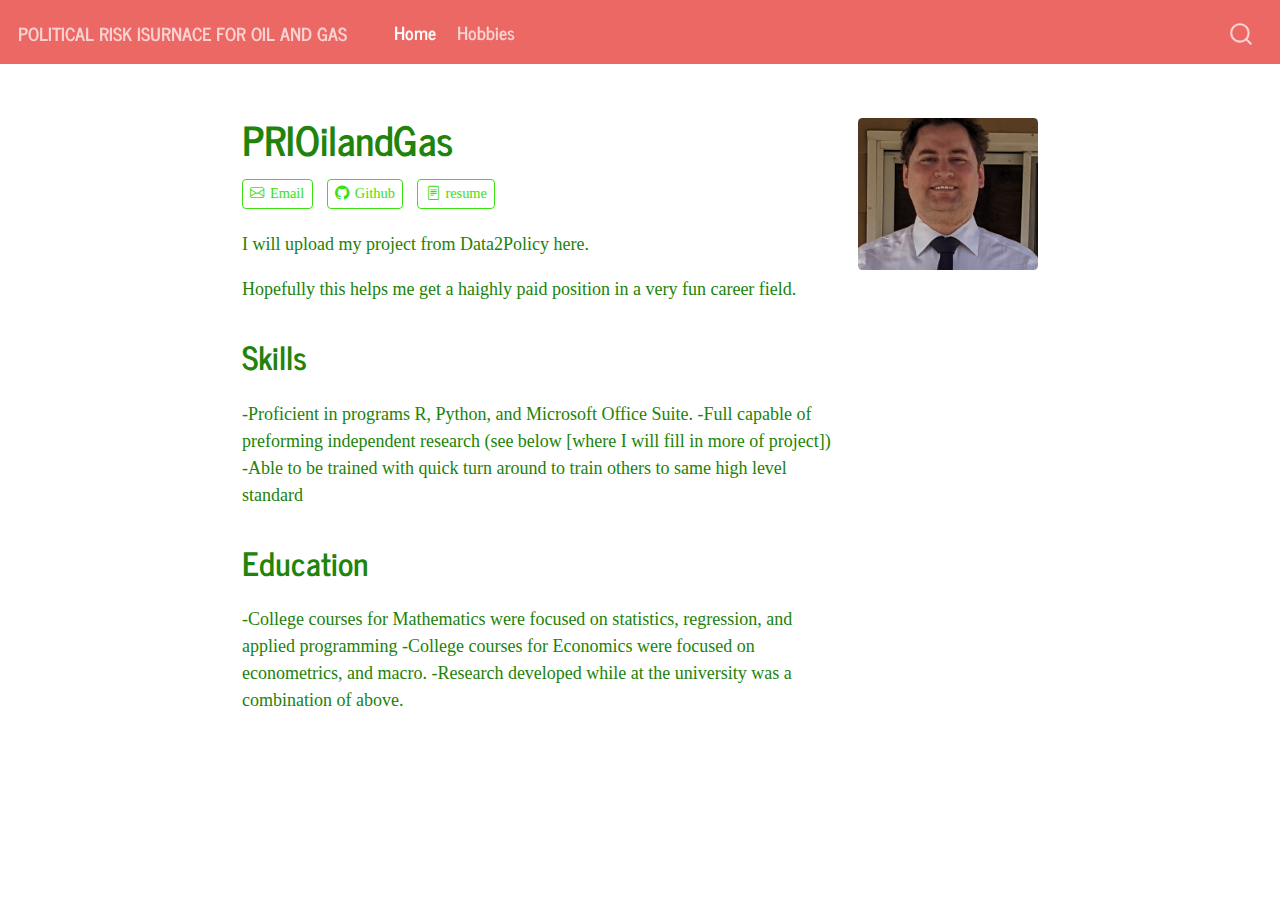
<file: docs/index.html>
<!DOCTYPE html>
<html xmlns="http://www.w3.org/1999/xhtml" lang="en" xml:lang="en"><head>

<meta charset="utf-8">
<meta name="generator" content="quarto-1.1.189">

<meta name="viewport" content="width=device-width, initial-scale=1.0, user-scalable=yes">


<title>Political Risk Isurnace for Oil and Gas - PRIOilandGas</title>
<style>
code{white-space: pre-wrap;}
span.smallcaps{font-variant: small-caps;}
div.columns{display: flex; gap: min(4vw, 1.5em);}
div.column{flex: auto; overflow-x: auto;}
div.hanging-indent{margin-left: 1.5em; text-indent: -1.5em;}
ul.task-list{list-style: none;}
ul.task-list li input[type="checkbox"] {
  width: 0.8em;
  margin: 0 0.8em 0.2em -1.6em;
  vertical-align: middle;
}
</style>


<script src="site_libs/quarto-nav/quarto-nav.js"></script>
<script src="site_libs/quarto-nav/headroom.min.js"></script>
<script src="site_libs/clipboard/clipboard.min.js"></script>
<script src="site_libs/quarto-search/autocomplete.umd.js"></script>
<script src="site_libs/quarto-search/fuse.min.js"></script>
<script src="site_libs/quarto-search/quarto-search.js"></script>
<meta name="quarto:offset" content="./">
<script src="site_libs/quarto-html/quarto.js"></script>
<script src="site_libs/quarto-html/popper.min.js"></script>
<script src="site_libs/quarto-html/tippy.umd.min.js"></script>
<link href="site_libs/quarto-html/tippy.css" rel="stylesheet">
<link href="site_libs/quarto-html/quarto-syntax-highlighting.css" rel="stylesheet" id="quarto-text-highlighting-styles">
<script src="site_libs/bootstrap/bootstrap.min.js"></script>
<link href="site_libs/bootstrap/bootstrap-icons.css" rel="stylesheet">
<link href="site_libs/bootstrap/bootstrap.min.css" rel="stylesheet" id="quarto-bootstrap" data-mode="light">
<script id="quarto-search-options" type="application/json">{
  "location": "navbar",
  "copy-button": false,
  "collapse-after": 3,
  "panel-placement": "end",
  "type": "overlay",
  "limit": 20,
  "language": {
    "search-no-results-text": "No results",
    "search-matching-documents-text": "matching documents",
    "search-copy-link-title": "Copy link to search",
    "search-hide-matches-text": "Hide additional matches",
    "search-more-match-text": "more match in this document",
    "search-more-matches-text": "more matches in this document",
    "search-clear-button-title": "Clear",
    "search-detached-cancel-button-title": "Cancel",
    "search-submit-button-title": "Submit"
  }
}</script>


<link rel="stylesheet" href="styles.css">
</head>

<body class="nav-fixed fullcontent">

<div id="quarto-search-results"></div>
  <header id="quarto-header" class="headroom fixed-top">
    <nav class="navbar navbar-expand-lg navbar-dark ">
      <div class="navbar-container container-fluid">
      <div class="navbar-brand-container">
    <a class="navbar-brand" href="./index.html">
    <span class="navbar-title">Political Risk Isurnace for Oil and Gas</span>
    </a>
  </div>
          <button class="navbar-toggler" type="button" data-bs-toggle="collapse" data-bs-target="#navbarCollapse" aria-controls="navbarCollapse" aria-expanded="false" aria-label="Toggle navigation" onclick="if (window.quartoToggleHeadroom) { window.quartoToggleHeadroom(); }">
  <span class="navbar-toggler-icon"></span>
</button>
          <div class="collapse navbar-collapse" id="navbarCollapse">
            <ul class="navbar-nav navbar-nav-scroll me-auto">
  <li class="nav-item">
    <a class="nav-link active" href="./index.html" aria-current="page">Home</a>
  </li>  
  <li class="nav-item">
    <a class="nav-link" href="./hoobies.html">Hobbies</a>
  </li>  
</ul>
              <div id="quarto-search" class="" title="Search"></div>
          </div> <!-- /navcollapse -->
      </div> <!-- /container-fluid -->
    </nav>
</header>
<!-- content -->
<div id="quarto-content" class="quarto-container page-columns page-rows-contents page-layout-article page-navbar">
<!-- sidebar -->
<!-- margin-sidebar -->
    
<!-- main -->
<div class="quarto-about-solana column-body">
  <div class="about-entity">
    <div class="entity-contents">
      <header id="title-block-header" class="quarto-title-block default">
<div class="quarto-title">
<h1 class="title">PRIOilandGas</h1>
</div>
<div class="quarto-title-meta">
  </div>
</header> <div class="about-links">
  <a href="mailto:orinmcrouse@gmail.com" class="about-link">
    <i class="bi bi-envelope"></i>
     <span class="about-link-text">Email</span>
  </a>
  <a href="https://github.com/omcrouse" class="about-link">
    <i class="bi bi-github"></i>
     <span class="about-link-text">Github</span>
  </a>
  <a href="/resume.pdf" class="about-link">
    <i class="bi bi-file-text"></i>
     <span class="about-link-text">resume</span>
  </a>
</div>
      <div class="about-contents"><main class="content" id="quarto-document-content">
<div class="{ppc}">
<p>I will upload my project from Data2Policy here.</p>
<p>Hopefully this helps me get a haighly paid position in a very fun career field.</p>
<section id="skills" class="level2">
<h2 data-anchor-id="skills">Skills</h2>
<p>-Proficient in programs R, Python, and Microsoft Office Suite. -Full capable of preforming independent research (see below [where I will fill in more of project]) -Able to be trained with quick turn around to train others to same high level standard</p>
</section>
<section id="education" class="level2">
<h2 data-anchor-id="education">Education</h2>
<p>-College courses for Mathematics were focused on statistics, regression, and applied programming -College courses for Economics were focused on econometrics, and macro. -Research developed while at the university was a combination of above.</p>
</section>
</div>


</main></div>
    </div>
    <img src="headshot.png" class="about-image
  rounded " style="width: 10em;">
  </div>
</div>
 <!-- /main -->
<script id="quarto-html-after-body" type="application/javascript">
window.document.addEventListener("DOMContentLoaded", function (event) {
  const toggleBodyColorMode = (bsSheetEl) => {
    const mode = bsSheetEl.getAttribute("data-mode");
    const bodyEl = window.document.querySelector("body");
    if (mode === "dark") {
      bodyEl.classList.add("quarto-dark");
      bodyEl.classList.remove("quarto-light");
    } else {
      bodyEl.classList.add("quarto-light");
      bodyEl.classList.remove("quarto-dark");
    }
  }
  const toggleBodyColorPrimary = () => {
    const bsSheetEl = window.document.querySelector("link#quarto-bootstrap");
    if (bsSheetEl) {
      toggleBodyColorMode(bsSheetEl);
    }
  }
  toggleBodyColorPrimary();  
  const clipboard = new window.ClipboardJS('.code-copy-button', {
    target: function(trigger) {
      return trigger.previousElementSibling;
    }
  });
  clipboard.on('success', function(e) {
    // button target
    const button = e.trigger;
    // don't keep focus
    button.blur();
    // flash "checked"
    button.classList.add('code-copy-button-checked');
    var currentTitle = button.getAttribute("title");
    button.setAttribute("title", "Copied!");
    setTimeout(function() {
      button.setAttribute("title", currentTitle);
      button.classList.remove('code-copy-button-checked');
    }, 1000);
    // clear code selection
    e.clearSelection();
  });
  function tippyHover(el, contentFn) {
    const config = {
      allowHTML: true,
      content: contentFn,
      maxWidth: 500,
      delay: 100,
      arrow: false,
      appendTo: function(el) {
          return el.parentElement;
      },
      interactive: true,
      interactiveBorder: 10,
      theme: 'quarto',
      placement: 'bottom-start'
    };
    window.tippy(el, config); 
  }
  const noterefs = window.document.querySelectorAll('a[role="doc-noteref"]');
  for (var i=0; i<noterefs.length; i++) {
    const ref = noterefs[i];
    tippyHover(ref, function() {
      // use id or data attribute instead here
      let href = ref.getAttribute('data-footnote-href') || ref.getAttribute('href');
      try { href = new URL(href).hash; } catch {}
      const id = href.replace(/^#\/?/, "");
      const note = window.document.getElementById(id);
      return note.innerHTML;
    });
  }
  var bibliorefs = window.document.querySelectorAll('a[role="doc-biblioref"]');
  for (var i=0; i<bibliorefs.length; i++) {
    const ref = bibliorefs[i];
    const cites = ref.parentNode.getAttribute('data-cites').split(' ');
    tippyHover(ref, function() {
      var popup = window.document.createElement('div');
      cites.forEach(function(cite) {
        var citeDiv = window.document.createElement('div');
        citeDiv.classList.add('hanging-indent');
        citeDiv.classList.add('csl-entry');
        var biblioDiv = window.document.getElementById('ref-' + cite);
        if (biblioDiv) {
          citeDiv.innerHTML = biblioDiv.innerHTML;
        }
        popup.appendChild(citeDiv);
      });
      return popup.innerHTML;
    });
  }
});
</script>
</div> <!-- /content -->



</body></html>
</file>
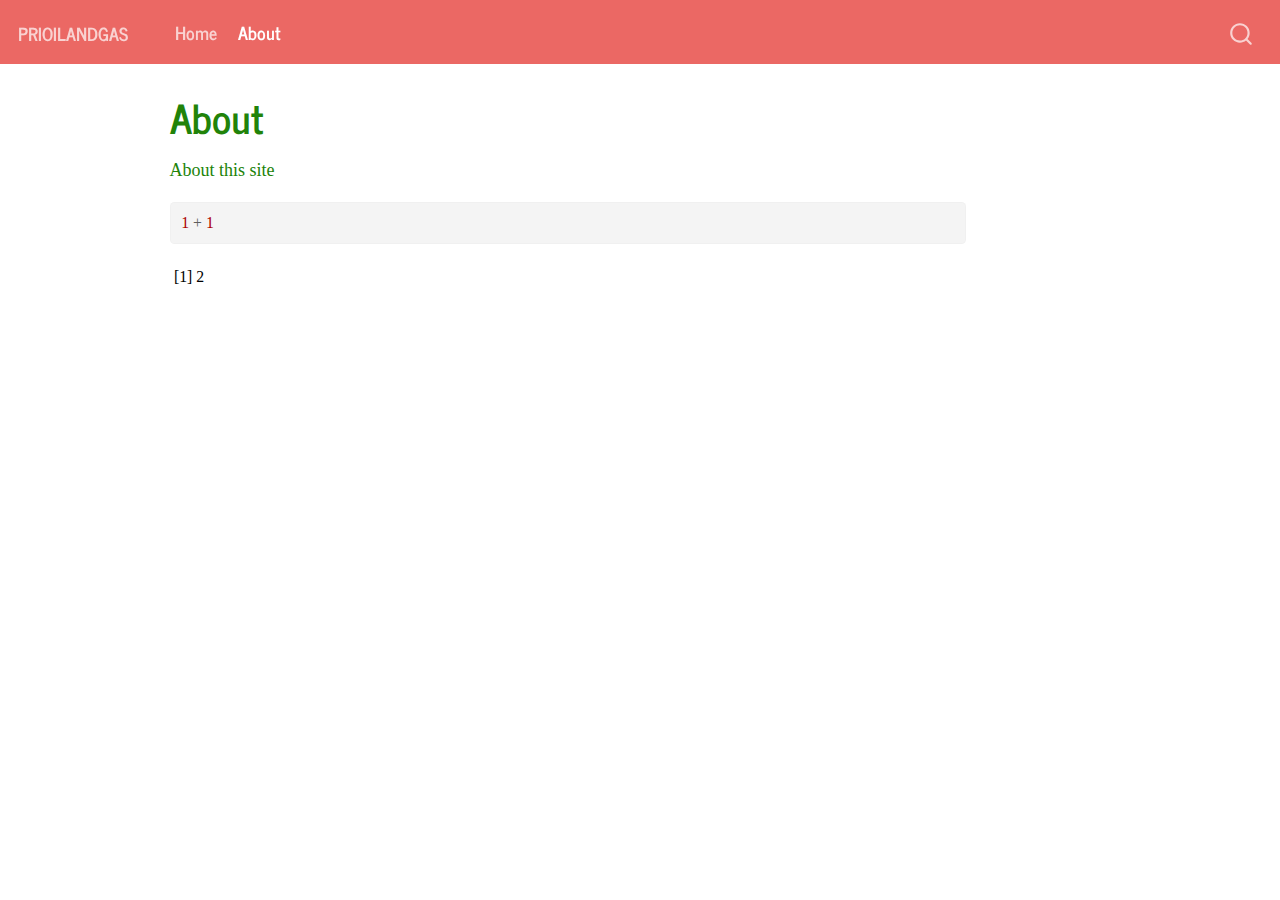
<file: docs/about.html>
<!DOCTYPE html>
<html xmlns="http://www.w3.org/1999/xhtml" lang="en" xml:lang="en"><head>

<meta charset="utf-8">
<meta name="generator" content="quarto-1.1.189">

<meta name="viewport" content="width=device-width, initial-scale=1.0, user-scalable=yes">


<title>PRIOilandGas - About</title>
<style>
code{white-space: pre-wrap;}
span.smallcaps{font-variant: small-caps;}
div.columns{display: flex; gap: min(4vw, 1.5em);}
div.column{flex: auto; overflow-x: auto;}
div.hanging-indent{margin-left: 1.5em; text-indent: -1.5em;}
ul.task-list{list-style: none;}
ul.task-list li input[type="checkbox"] {
  width: 0.8em;
  margin: 0 0.8em 0.2em -1.6em;
  vertical-align: middle;
}
pre > code.sourceCode { white-space: pre; position: relative; }
pre > code.sourceCode > span { display: inline-block; line-height: 1.25; }
pre > code.sourceCode > span:empty { height: 1.2em; }
.sourceCode { overflow: visible; }
code.sourceCode > span { color: inherit; text-decoration: inherit; }
div.sourceCode { margin: 1em 0; }
pre.sourceCode { margin: 0; }
@media screen {
div.sourceCode { overflow: auto; }
}
@media print {
pre > code.sourceCode { white-space: pre-wrap; }
pre > code.sourceCode > span { text-indent: -5em; padding-left: 5em; }
}
pre.numberSource code
  { counter-reset: source-line 0; }
pre.numberSource code > span
  { position: relative; left: -4em; counter-increment: source-line; }
pre.numberSource code > span > a:first-child::before
  { content: counter(source-line);
    position: relative; left: -1em; text-align: right; vertical-align: baseline;
    border: none; display: inline-block;
    -webkit-touch-callout: none; -webkit-user-select: none;
    -khtml-user-select: none; -moz-user-select: none;
    -ms-user-select: none; user-select: none;
    padding: 0 4px; width: 4em;
    color: #aaaaaa;
  }
pre.numberSource { margin-left: 3em; border-left: 1px solid #aaaaaa;  padding-left: 4px; }
div.sourceCode
  {   }
@media screen {
pre > code.sourceCode > span > a:first-child::before { text-decoration: underline; }
}
code span.al { color: #ff0000; font-weight: bold; } /* Alert */
code span.an { color: #60a0b0; font-weight: bold; font-style: italic; } /* Annotation */
code span.at { color: #7d9029; } /* Attribute */
code span.bn { color: #40a070; } /* BaseN */
code span.bu { color: #008000; } /* BuiltIn */
code span.cf { color: #007020; font-weight: bold; } /* ControlFlow */
code span.ch { color: #4070a0; } /* Char */
code span.cn { color: #880000; } /* Constant */
code span.co { color: #60a0b0; font-style: italic; } /* Comment */
code span.cv { color: #60a0b0; font-weight: bold; font-style: italic; } /* CommentVar */
code span.do { color: #ba2121; font-style: italic; } /* Documentation */
code span.dt { color: #902000; } /* DataType */
code span.dv { color: #40a070; } /* DecVal */
code span.er { color: #ff0000; font-weight: bold; } /* Error */
code span.ex { } /* Extension */
code span.fl { color: #40a070; } /* Float */
code span.fu { color: #06287e; } /* Function */
code span.im { color: #008000; font-weight: bold; } /* Import */
code span.in { color: #60a0b0; font-weight: bold; font-style: italic; } /* Information */
code span.kw { color: #007020; font-weight: bold; } /* Keyword */
code span.op { color: #666666; } /* Operator */
code span.ot { color: #007020; } /* Other */
code span.pp { color: #bc7a00; } /* Preprocessor */
code span.sc { color: #4070a0; } /* SpecialChar */
code span.ss { color: #bb6688; } /* SpecialString */
code span.st { color: #4070a0; } /* String */
code span.va { color: #19177c; } /* Variable */
code span.vs { color: #4070a0; } /* VerbatimString */
code span.wa { color: #60a0b0; font-weight: bold; font-style: italic; } /* Warning */
</style>


<script src="site_libs/quarto-nav/quarto-nav.js"></script>
<script src="site_libs/quarto-nav/headroom.min.js"></script>
<script src="site_libs/clipboard/clipboard.min.js"></script>
<script src="site_libs/quarto-search/autocomplete.umd.js"></script>
<script src="site_libs/quarto-search/fuse.min.js"></script>
<script src="site_libs/quarto-search/quarto-search.js"></script>
<meta name="quarto:offset" content="./">
<script src="site_libs/quarto-html/quarto.js"></script>
<script src="site_libs/quarto-html/popper.min.js"></script>
<script src="site_libs/quarto-html/tippy.umd.min.js"></script>
<script src="site_libs/quarto-html/anchor.min.js"></script>
<link href="site_libs/quarto-html/tippy.css" rel="stylesheet">
<link href="site_libs/quarto-html/quarto-syntax-highlighting.css" rel="stylesheet" id="quarto-text-highlighting-styles">
<script src="site_libs/bootstrap/bootstrap.min.js"></script>
<link href="site_libs/bootstrap/bootstrap-icons.css" rel="stylesheet">
<link href="site_libs/bootstrap/bootstrap.min.css" rel="stylesheet" id="quarto-bootstrap" data-mode="light">
<script id="quarto-search-options" type="application/json">{
  "location": "navbar",
  "copy-button": false,
  "collapse-after": 3,
  "panel-placement": "end",
  "type": "overlay",
  "limit": 20,
  "language": {
    "search-no-results-text": "No results",
    "search-matching-documents-text": "matching documents",
    "search-copy-link-title": "Copy link to search",
    "search-hide-matches-text": "Hide additional matches",
    "search-more-match-text": "more match in this document",
    "search-more-matches-text": "more matches in this document",
    "search-clear-button-title": "Clear",
    "search-detached-cancel-button-title": "Cancel",
    "search-submit-button-title": "Submit"
  }
}</script>


<link rel="stylesheet" href="styles.css">
</head>

<body class="nav-fixed">

<div id="quarto-search-results"></div>
  <header id="quarto-header" class="headroom fixed-top">
    <nav class="navbar navbar-expand-lg navbar-dark ">
      <div class="navbar-container container-fluid">
      <div class="navbar-brand-container">
    <a class="navbar-brand" href="./index.html">
    <span class="navbar-title">PRIOilandGas</span>
    </a>
  </div>
          <button class="navbar-toggler" type="button" data-bs-toggle="collapse" data-bs-target="#navbarCollapse" aria-controls="navbarCollapse" aria-expanded="false" aria-label="Toggle navigation" onclick="if (window.quartoToggleHeadroom) { window.quartoToggleHeadroom(); }">
  <span class="navbar-toggler-icon"></span>
</button>
          <div class="collapse navbar-collapse" id="navbarCollapse">
            <ul class="navbar-nav navbar-nav-scroll me-auto">
  <li class="nav-item">
    <a class="nav-link" href="./index.html">Home</a>
  </li>  
  <li class="nav-item">
    <a class="nav-link active" href="./about.html" aria-current="page">About</a>
  </li>  
</ul>
              <div id="quarto-search" class="" title="Search"></div>
          </div> <!-- /navcollapse -->
      </div> <!-- /container-fluid -->
    </nav>
</header>
<!-- content -->
<div id="quarto-content" class="quarto-container page-columns page-rows-contents page-layout-article page-navbar">
<!-- sidebar -->
<!-- margin-sidebar -->
    <div id="quarto-margin-sidebar" class="sidebar margin-sidebar">
        
    </div>
<!-- main -->
<main class="content" id="quarto-document-content">

<header id="title-block-header" class="quarto-title-block default">
<div class="quarto-title">
<h1 class="title">About</h1>
</div>



<div class="quarto-title-meta">

    
    
  </div>
  

</header>

<p>About this site</p>
<div class="cell">
<div class="sourceCode cell-code" id="cb1"><pre class="sourceCode r code-with-copy"><code class="sourceCode r"><span id="cb1-1"><a href="#cb1-1" aria-hidden="true" tabindex="-1"></a><span class="dv">1</span> <span class="sc">+</span> <span class="dv">1</span></span></code><button title="Copy to Clipboard" class="code-copy-button"><i class="bi"></i></button></pre></div>
<div class="cell-output cell-output-stdout">
<pre><code>[1] 2</code></pre>
</div>
</div>



</main> <!-- /main -->
<script id="quarto-html-after-body" type="application/javascript">
window.document.addEventListener("DOMContentLoaded", function (event) {
  const toggleBodyColorMode = (bsSheetEl) => {
    const mode = bsSheetEl.getAttribute("data-mode");
    const bodyEl = window.document.querySelector("body");
    if (mode === "dark") {
      bodyEl.classList.add("quarto-dark");
      bodyEl.classList.remove("quarto-light");
    } else {
      bodyEl.classList.add("quarto-light");
      bodyEl.classList.remove("quarto-dark");
    }
  }
  const toggleBodyColorPrimary = () => {
    const bsSheetEl = window.document.querySelector("link#quarto-bootstrap");
    if (bsSheetEl) {
      toggleBodyColorMode(bsSheetEl);
    }
  }
  toggleBodyColorPrimary();  
  const icon = "";
  const anchorJS = new window.AnchorJS();
  anchorJS.options = {
    placement: 'right',
    icon: icon
  };
  anchorJS.add('.anchored');
  const clipboard = new window.ClipboardJS('.code-copy-button', {
    target: function(trigger) {
      return trigger.previousElementSibling;
    }
  });
  clipboard.on('success', function(e) {
    // button target
    const button = e.trigger;
    // don't keep focus
    button.blur();
    // flash "checked"
    button.classList.add('code-copy-button-checked');
    var currentTitle = button.getAttribute("title");
    button.setAttribute("title", "Copied!");
    setTimeout(function() {
      button.setAttribute("title", currentTitle);
      button.classList.remove('code-copy-button-checked');
    }, 1000);
    // clear code selection
    e.clearSelection();
  });
  function tippyHover(el, contentFn) {
    const config = {
      allowHTML: true,
      content: contentFn,
      maxWidth: 500,
      delay: 100,
      arrow: false,
      appendTo: function(el) {
          return el.parentElement;
      },
      interactive: true,
      interactiveBorder: 10,
      theme: 'quarto',
      placement: 'bottom-start'
    };
    window.tippy(el, config); 
  }
  const noterefs = window.document.querySelectorAll('a[role="doc-noteref"]');
  for (var i=0; i<noterefs.length; i++) {
    const ref = noterefs[i];
    tippyHover(ref, function() {
      // use id or data attribute instead here
      let href = ref.getAttribute('data-footnote-href') || ref.getAttribute('href');
      try { href = new URL(href).hash; } catch {}
      const id = href.replace(/^#\/?/, "");
      const note = window.document.getElementById(id);
      return note.innerHTML;
    });
  }
  var bibliorefs = window.document.querySelectorAll('a[role="doc-biblioref"]');
  for (var i=0; i<bibliorefs.length; i++) {
    const ref = bibliorefs[i];
    const cites = ref.parentNode.getAttribute('data-cites').split(' ');
    tippyHover(ref, function() {
      var popup = window.document.createElement('div');
      cites.forEach(function(cite) {
        var citeDiv = window.document.createElement('div');
        citeDiv.classList.add('hanging-indent');
        citeDiv.classList.add('csl-entry');
        var biblioDiv = window.document.getElementById('ref-' + cite);
        if (biblioDiv) {
          citeDiv.innerHTML = biblioDiv.innerHTML;
        }
        popup.appendChild(citeDiv);
      });
      return popup.innerHTML;
    });
  }
});
</script>
</div> <!-- /content -->



</body></html>
</file>
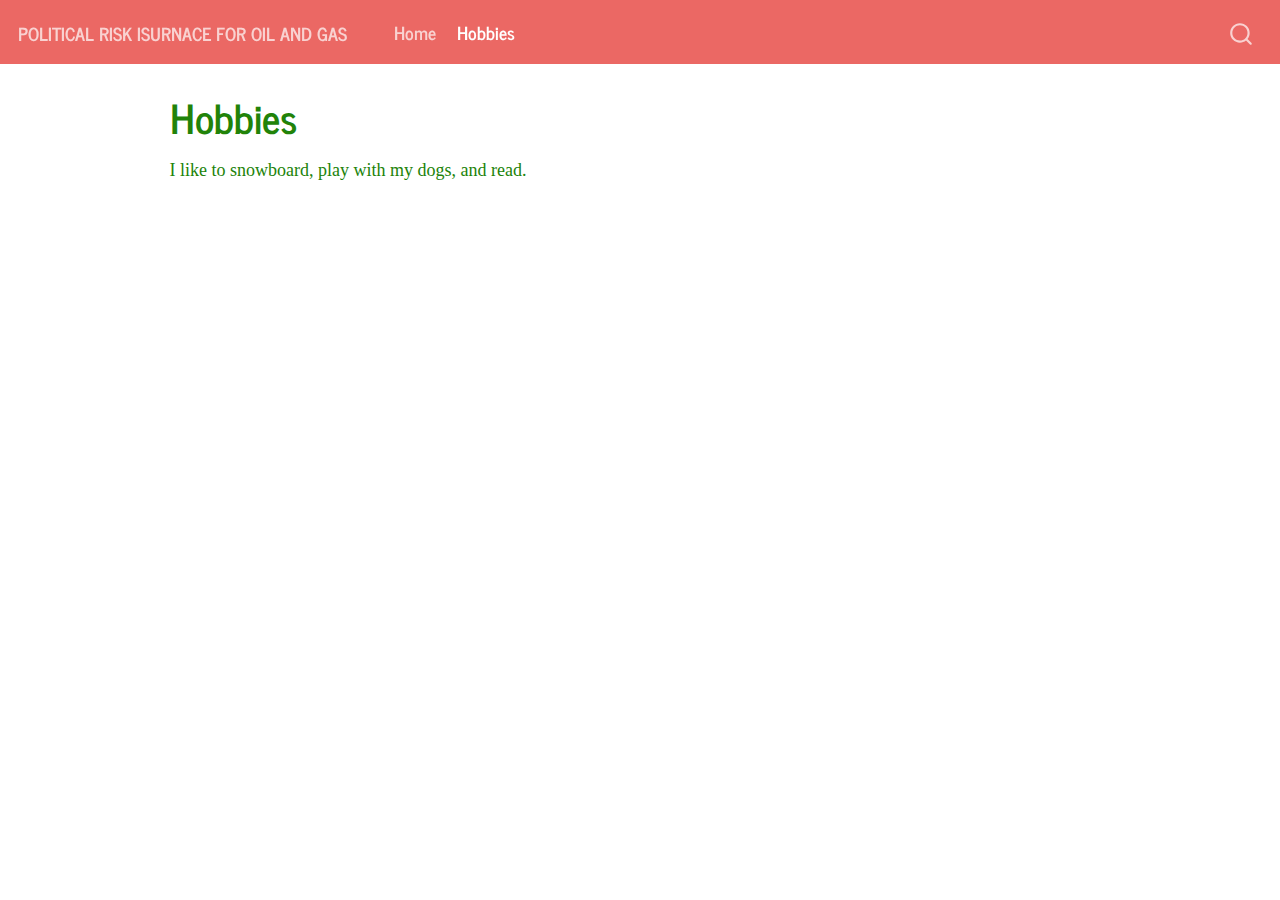
<file: docs/hoobies.html>
<!DOCTYPE html>
<html xmlns="http://www.w3.org/1999/xhtml" lang="en" xml:lang="en"><head>

<meta charset="utf-8">
<meta name="generator" content="quarto-1.1.189">

<meta name="viewport" content="width=device-width, initial-scale=1.0, user-scalable=yes">


<title>Political Risk Isurnace for Oil and Gas - Hobbies</title>
<style>
code{white-space: pre-wrap;}
span.smallcaps{font-variant: small-caps;}
div.columns{display: flex; gap: min(4vw, 1.5em);}
div.column{flex: auto; overflow-x: auto;}
div.hanging-indent{margin-left: 1.5em; text-indent: -1.5em;}
ul.task-list{list-style: none;}
ul.task-list li input[type="checkbox"] {
  width: 0.8em;
  margin: 0 0.8em 0.2em -1.6em;
  vertical-align: middle;
}
</style>


<script src="site_libs/quarto-nav/quarto-nav.js"></script>
<script src="site_libs/quarto-nav/headroom.min.js"></script>
<script src="site_libs/clipboard/clipboard.min.js"></script>
<script src="site_libs/quarto-search/autocomplete.umd.js"></script>
<script src="site_libs/quarto-search/fuse.min.js"></script>
<script src="site_libs/quarto-search/quarto-search.js"></script>
<meta name="quarto:offset" content="./">
<script src="site_libs/quarto-html/quarto.js"></script>
<script src="site_libs/quarto-html/popper.min.js"></script>
<script src="site_libs/quarto-html/tippy.umd.min.js"></script>
<script src="site_libs/quarto-html/anchor.min.js"></script>
<link href="site_libs/quarto-html/tippy.css" rel="stylesheet">
<link href="site_libs/quarto-html/quarto-syntax-highlighting.css" rel="stylesheet" id="quarto-text-highlighting-styles">
<script src="site_libs/bootstrap/bootstrap.min.js"></script>
<link href="site_libs/bootstrap/bootstrap-icons.css" rel="stylesheet">
<link href="site_libs/bootstrap/bootstrap.min.css" rel="stylesheet" id="quarto-bootstrap" data-mode="light">
<script id="quarto-search-options" type="application/json">{
  "location": "navbar",
  "copy-button": false,
  "collapse-after": 3,
  "panel-placement": "end",
  "type": "overlay",
  "limit": 20,
  "language": {
    "search-no-results-text": "No results",
    "search-matching-documents-text": "matching documents",
    "search-copy-link-title": "Copy link to search",
    "search-hide-matches-text": "Hide additional matches",
    "search-more-match-text": "more match in this document",
    "search-more-matches-text": "more matches in this document",
    "search-clear-button-title": "Clear",
    "search-detached-cancel-button-title": "Cancel",
    "search-submit-button-title": "Submit"
  }
}</script>


<link rel="stylesheet" href="styles.css">
</head>

<body class="nav-fixed">

<div id="quarto-search-results"></div>
  <header id="quarto-header" class="headroom fixed-top">
    <nav class="navbar navbar-expand-lg navbar-dark ">
      <div class="navbar-container container-fluid">
      <div class="navbar-brand-container">
    <a class="navbar-brand" href="./index.html">
    <span class="navbar-title">Political Risk Isurnace for Oil and Gas</span>
    </a>
  </div>
          <button class="navbar-toggler" type="button" data-bs-toggle="collapse" data-bs-target="#navbarCollapse" aria-controls="navbarCollapse" aria-expanded="false" aria-label="Toggle navigation" onclick="if (window.quartoToggleHeadroom) { window.quartoToggleHeadroom(); }">
  <span class="navbar-toggler-icon"></span>
</button>
          <div class="collapse navbar-collapse" id="navbarCollapse">
            <ul class="navbar-nav navbar-nav-scroll me-auto">
  <li class="nav-item">
    <a class="nav-link" href="./index.html">Home</a>
  </li>  
  <li class="nav-item">
    <a class="nav-link active" href="./hoobies.html" aria-current="page">Hobbies</a>
  </li>  
</ul>
              <div id="quarto-search" class="" title="Search"></div>
          </div> <!-- /navcollapse -->
      </div> <!-- /container-fluid -->
    </nav>
</header>
<!-- content -->
<div id="quarto-content" class="quarto-container page-columns page-rows-contents page-layout-article page-navbar">
<!-- sidebar -->
<!-- margin-sidebar -->
    <div id="quarto-margin-sidebar" class="sidebar margin-sidebar">
        
    </div>
<!-- main -->
<main class="content" id="quarto-document-content">

<header id="title-block-header" class="quarto-title-block default">
<div class="quarto-title">
<h1 class="title">Hobbies</h1>
</div>



<div class="quarto-title-meta">

    
    
  </div>
  

</header>

<p>I like to snowboard, play with my dogs, and read.</p>



</main> <!-- /main -->
<script id="quarto-html-after-body" type="application/javascript">
window.document.addEventListener("DOMContentLoaded", function (event) {
  const toggleBodyColorMode = (bsSheetEl) => {
    const mode = bsSheetEl.getAttribute("data-mode");
    const bodyEl = window.document.querySelector("body");
    if (mode === "dark") {
      bodyEl.classList.add("quarto-dark");
      bodyEl.classList.remove("quarto-light");
    } else {
      bodyEl.classList.add("quarto-light");
      bodyEl.classList.remove("quarto-dark");
    }
  }
  const toggleBodyColorPrimary = () => {
    const bsSheetEl = window.document.querySelector("link#quarto-bootstrap");
    if (bsSheetEl) {
      toggleBodyColorMode(bsSheetEl);
    }
  }
  toggleBodyColorPrimary();  
  const icon = "";
  const anchorJS = new window.AnchorJS();
  anchorJS.options = {
    placement: 'right',
    icon: icon
  };
  anchorJS.add('.anchored');
  const clipboard = new window.ClipboardJS('.code-copy-button', {
    target: function(trigger) {
      return trigger.previousElementSibling;
    }
  });
  clipboard.on('success', function(e) {
    // button target
    const button = e.trigger;
    // don't keep focus
    button.blur();
    // flash "checked"
    button.classList.add('code-copy-button-checked');
    var currentTitle = button.getAttribute("title");
    button.setAttribute("title", "Copied!");
    setTimeout(function() {
      button.setAttribute("title", currentTitle);
      button.classList.remove('code-copy-button-checked');
    }, 1000);
    // clear code selection
    e.clearSelection();
  });
  function tippyHover(el, contentFn) {
    const config = {
      allowHTML: true,
      content: contentFn,
      maxWidth: 500,
      delay: 100,
      arrow: false,
      appendTo: function(el) {
          return el.parentElement;
      },
      interactive: true,
      interactiveBorder: 10,
      theme: 'quarto',
      placement: 'bottom-start'
    };
    window.tippy(el, config); 
  }
  const noterefs = window.document.querySelectorAll('a[role="doc-noteref"]');
  for (var i=0; i<noterefs.length; i++) {
    const ref = noterefs[i];
    tippyHover(ref, function() {
      // use id or data attribute instead here
      let href = ref.getAttribute('data-footnote-href') || ref.getAttribute('href');
      try { href = new URL(href).hash; } catch {}
      const id = href.replace(/^#\/?/, "");
      const note = window.document.getElementById(id);
      return note.innerHTML;
    });
  }
  var bibliorefs = window.document.querySelectorAll('a[role="doc-biblioref"]');
  for (var i=0; i<bibliorefs.length; i++) {
    const ref = bibliorefs[i];
    const cites = ref.parentNode.getAttribute('data-cites').split(' ');
    tippyHover(ref, function() {
      var popup = window.document.createElement('div');
      cites.forEach(function(cite) {
        var citeDiv = window.document.createElement('div');
        citeDiv.classList.add('hanging-indent');
        citeDiv.classList.add('csl-entry');
        var biblioDiv = window.document.getElementById('ref-' + cite);
        if (biblioDiv) {
          citeDiv.innerHTML = biblioDiv.innerHTML;
        }
        popup.appendChild(citeDiv);
      });
      return popup.innerHTML;
    });
  }
});
</script>
</div> <!-- /content -->



</body></html>
</file>
<file: docs/site_libs/quarto-html/tippy.css>
.tippy-box[data-animation=fade][data-state=hidden]{opacity:0}[data-tippy-root]{max-width:calc(100vw - 10px)}.tippy-box{position:relative;background-color:#333;color:#fff;border-radius:4px;font-size:14px;line-height:1.4;white-space:normal;outline:0;transition-property:transform,visibility,opacity}.tippy-box[data-placement^=top]>.tippy-arrow{bottom:0}.tippy-box[data-placement^=top]>.tippy-arrow:before{bottom:-7px;left:0;border-width:8px 8px 0;border-top-color:initial;transform-origin:center top}.tippy-box[data-placement^=bottom]>.tippy-arrow{top:0}.tippy-box[data-placement^=bottom]>.tippy-arrow:before{top:-7px;left:0;border-width:0 8px 8px;border-bottom-color:initial;transform-origin:center bottom}.tippy-box[data-placement^=left]>.tippy-arrow{right:0}.tippy-box[data-placement^=left]>.tippy-arrow:before{border-width:8px 0 8px 8px;border-left-color:initial;right:-7px;transform-origin:center left}.tippy-box[data-placement^=right]>.tippy-arrow{left:0}.tippy-box[data-placement^=right]>.tippy-arrow:before{left:-7px;border-width:8px 8px 8px 0;border-right-color:initial;transform-origin:center right}.tippy-box[data-inertia][data-state=visible]{transition-timing-function:cubic-bezier(.54,1.5,.38,1.11)}.tippy-arrow{width:16px;height:16px;color:#333}.tippy-arrow:before{content:"";position:absolute;border-color:transparent;border-style:solid}.tippy-content{position:relative;padding:5px 9px;z-index:1}
</file>
<file: docs/site_libs/quarto-html/quarto-syntax-highlighting.css>
/* quarto syntax highlight colors */
:root {
  --quarto-hl-ot-color: #003B4F;
  --quarto-hl-at-color: #657422;
  --quarto-hl-ss-color: #20794D;
  --quarto-hl-an-color: #5E5E5E;
  --quarto-hl-fu-color: #4758AB;
  --quarto-hl-st-color: #20794D;
  --quarto-hl-cf-color: #003B4F;
  --quarto-hl-op-color: #5E5E5E;
  --quarto-hl-er-color: #AD0000;
  --quarto-hl-bn-color: #AD0000;
  --quarto-hl-al-color: #AD0000;
  --quarto-hl-va-color: #111111;
  --quarto-hl-bu-color: inherit;
  --quarto-hl-ex-color: inherit;
  --quarto-hl-pp-color: #AD0000;
  --quarto-hl-in-color: #5E5E5E;
  --quarto-hl-vs-color: #20794D;
  --quarto-hl-wa-color: #5E5E5E;
  --quarto-hl-do-color: #5E5E5E;
  --quarto-hl-im-color: #00769E;
  --quarto-hl-ch-color: #20794D;
  --quarto-hl-dt-color: #AD0000;
  --quarto-hl-fl-color: #AD0000;
  --quarto-hl-co-color: #5E5E5E;
  --quarto-hl-cv-color: #5E5E5E;
  --quarto-hl-cn-color: #8f5902;
  --quarto-hl-sc-color: #5E5E5E;
  --quarto-hl-dv-color: #AD0000;
  --quarto-hl-kw-color: #003B4F;
}

/* other quarto variables */
:root {
  --quarto-font-monospace: SFMono-Regular, Menlo, Monaco, Consolas, "Liberation Mono", "Courier New", monospace;
}

pre > code.sourceCode > span {
  color: #003B4F;
}

code span {
  color: #003B4F;
}

code.sourceCode > span {
  color: #003B4F;
}

div.sourceCode,
div.sourceCode pre.sourceCode {
  color: #003B4F;
}

code span.ot {
  color: #003B4F;
}

code span.at {
  color: #657422;
}

code span.ss {
  color: #20794D;
}

code span.an {
  color: #5E5E5E;
}

code span.fu {
  color: #4758AB;
}

code span.st {
  color: #20794D;
}

code span.cf {
  color: #003B4F;
}

code span.op {
  color: #5E5E5E;
}

code span.er {
  color: #AD0000;
}

code span.bn {
  color: #AD0000;
}

code span.al {
  color: #AD0000;
}

code span.va {
  color: #111111;
}

code span.pp {
  color: #AD0000;
}

code span.in {
  color: #5E5E5E;
}

code span.vs {
  color: #20794D;
}

code span.wa {
  color: #5E5E5E;
  font-style: italic;
}

code span.do {
  color: #5E5E5E;
  font-style: italic;
}

code span.im {
  color: #00769E;
}

code span.ch {
  color: #20794D;
}

code span.dt {
  color: #AD0000;
}

code span.fl {
  color: #AD0000;
}

code span.co {
  color: #5E5E5E;
}

code span.cv {
  color: #5E5E5E;
  font-style: italic;
}

code span.cn {
  color: #8f5902;
}

code span.sc {
  color: #5E5E5E;
}

code span.dv {
  color: #AD0000;
}

code span.kw {
  color: #003B4F;
}

.prevent-inlining {
  content: "</";
}

/*# sourceMappingURL=debc5d5d77c3f9108843748ff7464032.css.map */
</file>
<file: docs/styles.css>
/* css styles */
</file>
